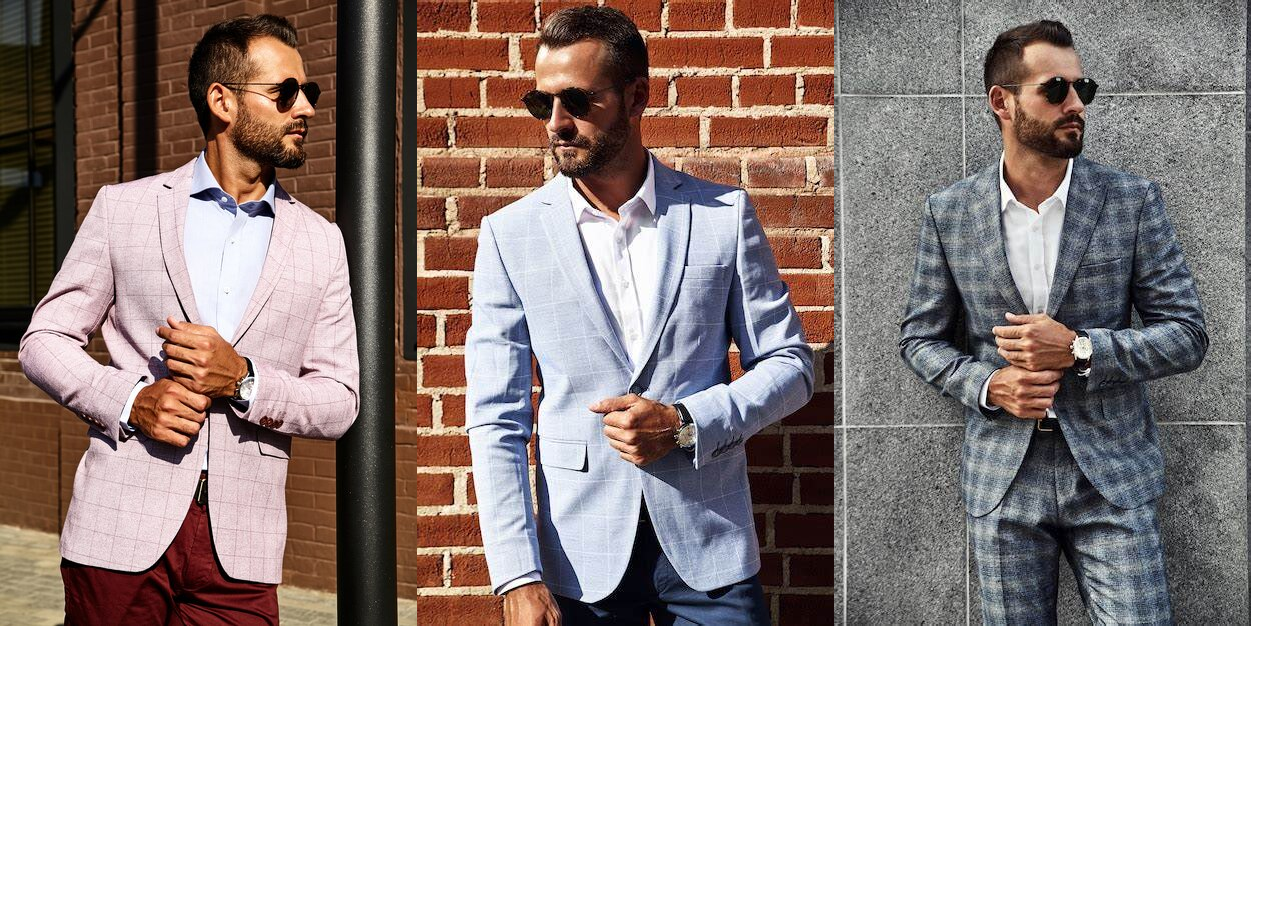
<file: test.html>
<!DOCTYPE html>
<html lang="fr">
<head>
    <meta charset="UTF-8">
    <meta http-equiv="X-UA-Compatible" content="IE=edge">
    <meta name="viewport" content="width=device-width, initial-scale=1.0">
    <title>Document</title>
    <style>
        *{
            padding: 0px;
            margin: 0px;
            
        }
        .row{
            display: flex;                      
        }
        .col_4 img{
            width: 100%;
        }

    </style>
</head>
<body>
    <div class="row">
        <div class="col_4">
            <img src="images/mannequin_homme_1.jpg" alt="">
        </div>
        <div class="col_4">
            <img src="images/mannequin_homme_2.jpg" alt="">
        </div>
        <div class="col_4">
            <img src="images/mannequin_homme_3.jpg" alt="">
        </div>
    </div>
</body>
</html>
</file>
